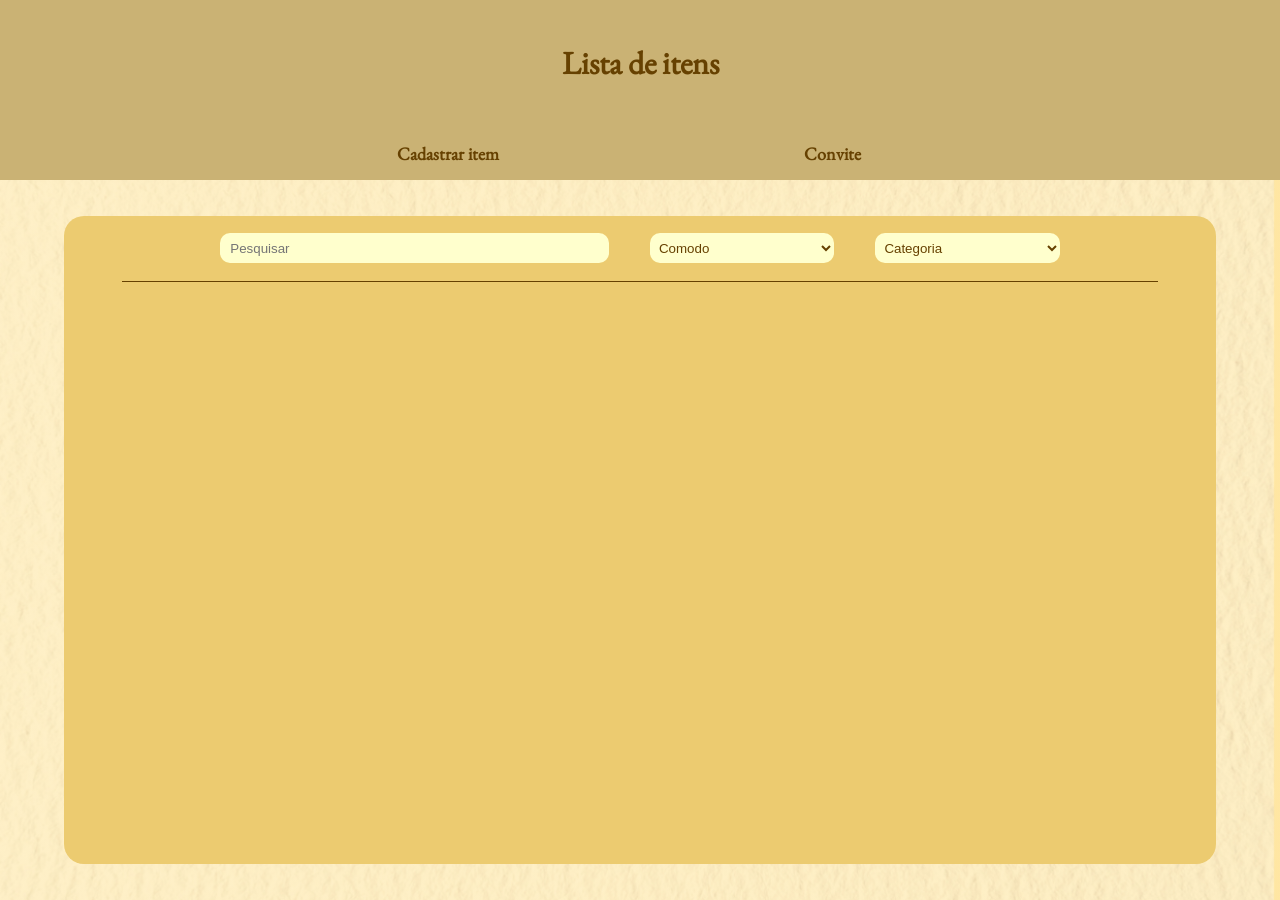
<file: index.html>
<!DOCTYPE html>
<html lang="pt-br">
<head>
	<meta charset="UTF-8">
	<meta name="viewport" content="width=device-width, initial-scale=1.0">
	<link rel="stylesheet" href="style.css">
	<title>Lista de itens</title>
</head>
<body>
	<header>
		<h1>Lista de itens</h1>
		<div class="links" id="links">
			<a href="./cadastrar/cadastrar.html">Cadastrar item</a>
			<a href="https://gadyelbertini.github.io/Convite/">Convite</a>
		</div>
	</header>
	<main>
		<div class="conteudo" id="conteudo">
			<div id="search" class="search">
				<input type="text" placeholder="Pesquisar" id="pesquisa">
				<select id="comodo">
					<option value="">Comodo</option>
				</select>
				<select id="categoria">
					<option value="">Categoria</option>
				</select>
			</div>
			<hr>
			<div class="list">
			</div>
			<div class="fundo" id="fundo">
			</div>
		</div>
		
	</main>
	<script src="main.js"></script>
</body>
</html>
</file>
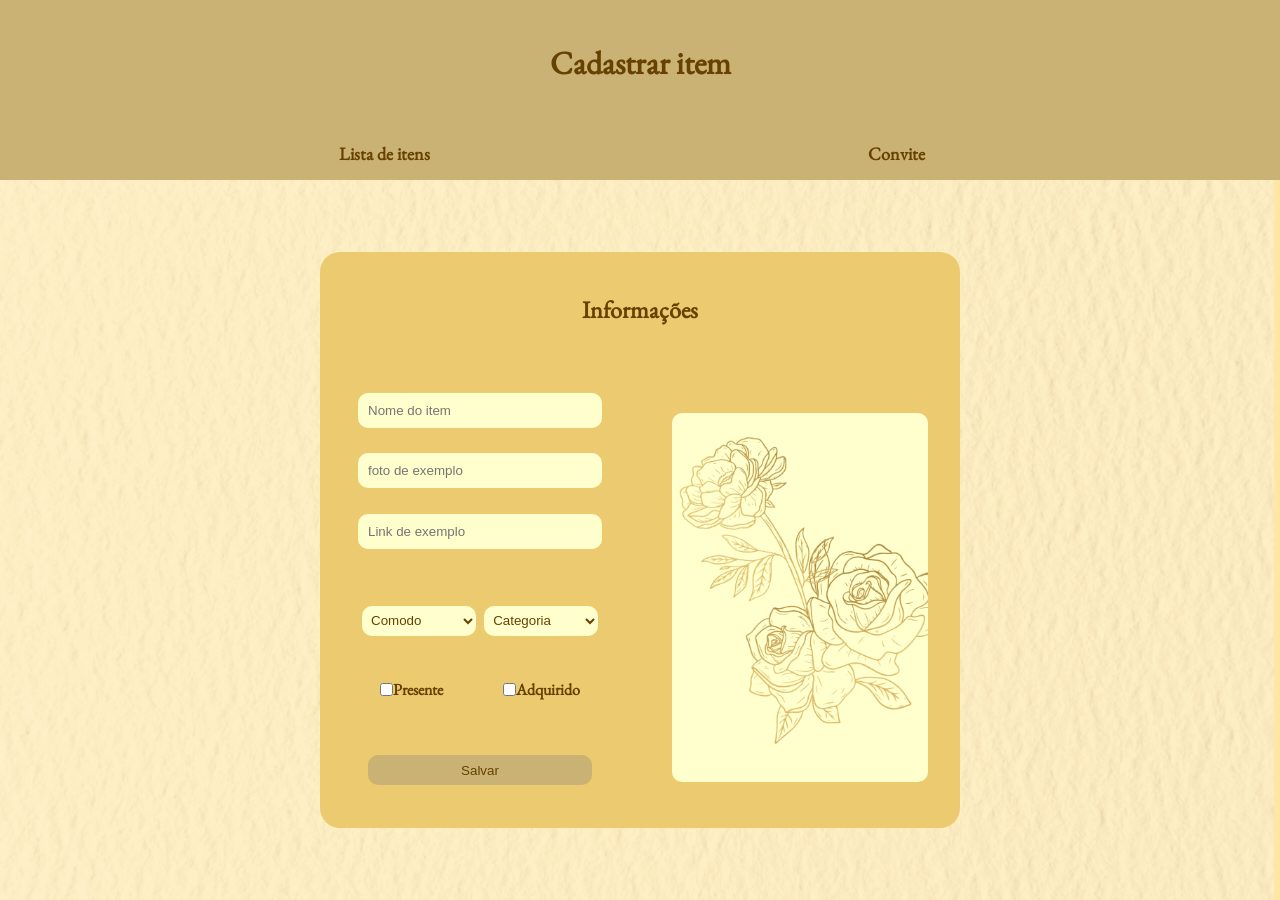
<file: cadastrar/cadastrar.html>
<!DOCTYPE html>
<html lang="pt-br">
<head>
	<meta charset="UTF-8">
	<meta name="viewport" content="width=device-width, initial-scale=1.0">
	<link rel="stylesheet" href="cadastrar.css">
	<title>Cadastrar item</title>
</head>
<body>
	<header>
		<h1>Cadastrar item</h1>
		<div class="links" id="links">
			<a href="./../index.html">Lista de itens</a>
			<a href="">Convite</a>
		</div>
	</header>
	<main>
		<form id="form" class="form">
			<h2 id="titulo">Informações</h2>
			<div class="content" id="content">
				<div class="foto" id="imagens">
					<div class="image">
						<img src="" id="amostra">
					</div>
				</div>
				<div class="entradas" id="entradas">
					<div class="inputs">
						<input type="text" id="nome" placeholder="Nome do item" required class="input">
						<input type="text" id="foto" placeholder="foto de exemplo" class="input">
						<input type="text" id="link-exemplo" placeholder="Link de exemplo" class="input">
					</div>
					<div class="selects">
						<select id="comodo" required>
							<option value="" selected disabled>Comodo</option>
						</select>
						<select id="categoria"required>
							<option value="" selected disabled>Categoria</option>
						</select>
					</div>
					<div class="checkbox">
						<label><input type="checkbox" name="presente" id="presente"><p>Presente</p></label>
						<label><input type="checkbox" name="adquirido" id="adquirido"><p>Adquirido</p></label>
					</div>
					<div class="button">
						<button type="submit">Salvar</button>
					</div>
				</div>
			</div>
		</form>
	</main>
	<script src="cadastrar.js"></script>
</body>
</html>
</file>
<file: style.css>
:root {
  --cor-1: #664101;
  --cor-2: #CAB274;
  --cor-3: #ECCB70;
  --cor-4: #FFFFCD;
  --cor-5: #FFFFFF;
  --cor-font: #b48b58;
}

*{
	margin: 0;
	padding: 0;
	border: 0;
	box-shadow: none;
}

@font-face {
  font-family: "Abramo";
  src: url("Assets/fonts/Abramo/Abramo\ Script.otf") format("opentype");
}

@font-face {
  font-family: "Garamond Italic";
  src: url("Assets/fonts/Garamond/EBGaramond-Italic-VariableFont_wght.ttf") format('truetype');
    font-weight: normal;
    font-style: normal;
}

@font-face {
  font-family: "Garamond";
  src: url("Assets/fonts/Garamond/EBGaramond-VariableFont_wght.ttf") format('truetype');
    font-weight: normal;
    font-style: normal;
}


@font-face {
  font-family: "Le Jour Script";
  src: url("Assets/fonts/LeJourScript/Le\ Jour\ Script\ Personal\ Use\ Only.otf") format("opentype");
}

html, body{
	width: 100vw;
	height: 100vh;
	font-family: "Garamond", sans-serif;
	background-image: 
	linear-gradient(
		rgba(255, 212, 95, 0.35),
		rgba(255, 212, 95, 0.35)
	),
	url(Assets/midia/imags/background_carta.png);
	background-size: cover;
	background-position: center;
	background-repeat: no-repeat;
}

header{
	width: 100%;
	height: 20%;
	background-color: var(--cor-2);
	display: flex;
	align-items: center;
	justify-content: center;
	flex-direction: column;
}

header > h1{
	width: 100%;
	height: 70%;
	text-align: center;
	align-content: center;
	color: var(--cor-1);
}

.links{
	width: 60%;
	height: 30%;
	display: flex;
	align-items: center;
	justify-content: center;
}

.links > a{
	width: 50%;
	height: 100%;
	align-content: center;
	text-align: center;
	text-decoration: none;
	color: var(--cor-1);
	font-size: large;
	font-weight: 700;
}

.links > a:hover{
	background-color: var(--cor-3);
}

main{
	width: 100%;
	height: 80%;
	display: flex;
	align-items: center;
	justify-content: center;
}

.conteudo{
	width: 90%;
	height: 90%;
	background-color: var(--cor-3);
	border-radius: 20px;
	display: flex;
	align-items: center;
	justify-content: center;
	flex-direction: column;
}

.search{
	width: 80%;
	height: 10%;
	display: flex;
	align-items: center;
	justify-content: space-evenly;
}

.search > input{
	width: 40%;
	height: 10px;
	padding: 10px;
	border-radius: 10px;
	background-color: var(--cor-4);
	color: var(--cor-1);
}

.search > select{
	width: 20%;
	height: 30px;
	padding: 5px;
	border-radius: 10px;
	background-color: var(--cor-4);
	color: var(--cor-1);
}

hr{
	width: 90%;
	height: 1px;
	background-color: var(--cor-1);
}

.list{
	width: 90%;
	height: 90%;
	overflow-y: scroll;
}

.item{
	width: 100%;
	height: 50px;
	display: flex;
	align-items: center;
	justify-content: center;
	border-bottom: solid var(--cor-1) 1px;
}

.infos{
	width: 70%;
	height: 100%;
	display: flex;
	align-items: center;
	justify-content: center;
}

.image{
	width: 45px;
	height: 45px;
	background-color: var(--cor-4);
	display: flex;
	align-items: center;
	justify-content: center;
}

.image > img{
	max-width: 45px;
	max-height: 45px;
	background-color: var(--cor-4);
}

.infos > h3{
	width: 50%;
	margin-left: 10px;
}

.infos > p{
	width: 25%;
}

.interacao{
	width: 30%;
	height: 100%;
	display: flex;
	align-items: center;
	justify-content: space-evenly;
}

.check{
	width: 60%;
	height: 100%;
	display: flex;
	align-items: center;
	justify-content: center;
}

.check > label{
	width: 100%;
	height: 50%;
	display: flex;
	align-items: center;
	justify-content: center;
}

.imagines{
	width: 30%;
	height: 100%;
	display: flex;
	align-items: center;
	justify-content: space-between;
}

.imagines > button{
	width: 35px;
	height: 35px;
}

.fundo{
	width: 100%;
	height: 80%;
	display: flex;
	align-items: center;
	justify-content: center;
	background-color: rgba(50, 50, 50, 0.5);
	position: absolute;
	display: none;
}

.preto{
	width: 100%;
	height: 100%;
	position: absolute;
	z-index: 2;
}

.form{
	width: 60%;
	height: 70%;
	background-color: var(--cor-3);
	display: flex;
	align-items: center;
	justify-content: center;
	flex-direction: column;
	border-radius: 20px;
	position: absolute;
	z-index: 3;
}

h2{
	width: 100%;
	height: 20%;
	color: var(--cor-1);
	text-align: center;
	align-content: center;
}

.content{
	width: 100%;
	height: 80%;
	display: flex;
	align-items: center;
	justify-content: center;
	flex-direction: row-reverse;
}

.entradas{
	width: 50%;
	height: 100%;
	display: flex;
	align-items: center;
	justify-content: center;
	flex-direction: column;
}

.inputs{
	width: 100%;
	height: 45%;
	display: flex;
	align-items: center;
	justify-content: space-evenly;
	flex-direction: column;
}

input{
	width: 70%;
	height: 15px;
	padding: 10px;
	border-radius: 10px;
	background-color: var(--cor-4);
	color: var(--cor-1);
}

.selects{
	width: 79%;
	height: 20%;
	display: flex;
	align-items: center;
	justify-content: space-evenly;
}

.selects > select{
	width: 45%;
	height: 30px;
	padding: 5px;
	border-radius: 10px;
	background-color: var(--cor-4);
	color: var(--cor-1);
}

.checkbox{
	width: 100%;
	height: 10%;
	display: flex;
	align-items: center;
	justify-content: space-evenly;
}

label{
	display: flex;
	align-items: center;
	justify-content: center;
}

label > p{
	font-weight: 700;
	color: var(--cor-1);
}

.button{
	width: 100%;
	height: 25%;
	display: flex;
	align-items: center;
	justify-content: center;
}

.button > button{
	width: 70%;
	height: 30px;
	padding: 5px;
	border-radius: 10px;
	background-color: var(--cor-2);
	color: var(--cor-1);
}

.button > button:hover{
	background-color: var(--cor-1);
	color: var(--cor-2);
}

.button > button:active{
	background-color: var(--cor-4);
	color: var(--cor-1);
}

.foto{
	width: 50%;
	height: 100%;
	display: flex;
	align-items: center;
	justify-content: center;
}

.imagees{
	width: 80%;
	height: 80%;
	background-color: var(--cor-4);
	border-radius: 10px;
	display: flex;
	align-items: center;
	justify-content: center;
}

.imagees > img{
	max-width: 100%;
	max-height: 100%;
	border-radius: 10px;
}
</file>
<file: cadastrar/cadastrar.css>
:root {
  --cor-1: #664101;
  --cor-2: #CAB274;
  --cor-3: #ECCB70;
  --cor-4: #FFFFCD;
  --cor-5: #FFFFFF;
  --cor-font: #b48b58;
}

*{
	margin: 0;
	padding: 0;
	border: 0;
	box-shadow: none;
}

@font-face {
  font-family: "Abramo";
  src: url("./../Assets/fonts/Abramo/Abramo\ Script.otf") format("opentype");
}

@font-face {
  font-family: "Garamond Italic";
  src: url("./../Assets/fonts/Garamond/EBGaramond-Italic-VariableFont_wght.ttf") format('truetype');
    font-weight: normal;
    font-style: normal;
}

@font-face {
  font-family: "Garamond";
  src: url("./../Assets/fonts/Garamond/EBGaramond-VariableFont_wght.ttf") format('truetype');
    font-weight: normal;
    font-style: normal;
}


@font-face {
  font-family: "Le Jour Script";
  src: url("./../Assets/fonts/LeJourScript/Le\ Jour\ Script\ Personal\ Use\ Only.otf") format("opentype");
}

html, body{
	width: 100vw;
	height: 100vh;
	font-family: "Garamond", sans-serif;
	background-image: 
	linear-gradient(
		rgba(255, 212, 95, 0.35),
		rgba(255, 212, 95, 0.35)
	),
	url(./../Assets/midia/imags/background_carta.png);
	background-size: cover;
	background-position: center;
	background-repeat: no-repeat;
}

header{
	width: 100%;
	height: 20%;
	background-color: var(--cor-2);
	display: flex;
	align-items: center;
	justify-content: center;
	flex-direction: column;
}

header > h1{
	width: 100%;
	height: 70%;
	text-align: center;
	align-content: center;
	color: var(--cor-1);
}

.links{
	width: 60%;
	height: 30%;
	display: flex;
	align-items: center;
	justify-content: center;
}

.links > a{
	width: 50%;
	height: 100%;
	align-content: center;
	text-align: center;
	text-decoration: none;
	color: var(--cor-1);
	font-size: large;
	font-weight: 700;
}

.links > a:hover{
	background-color: var(--cor-3);
}

main{
	width: 100%;
	height: 80%;
	display: flex;
	align-items: center;
	justify-content: center;
}

.form{
	width: 90%;
	height: 80%;
	background-color: var(--cor-3);
	display: flex;
	align-items: center;
	justify-content: center;
	flex-direction: column;
	border-radius: 20px;
}

h2{
	width: 100%;
	height: 20%;
	color: var(--cor-1);
	text-align: center;
	align-content: center;
}

.content{
	width: 100%;
	height: 80%;
	display: flex;
	align-items: center;
	justify-content: center;
	flex-direction: row-reverse;
}

.entradas{
	width: 50%;
	height: 100%;
	display: flex;
	align-items: center;
	justify-content: center;
	flex-direction: column;
}

.inputs{
	width: 100%;
	height: 45%;
	display: flex;
	align-items: center;
	justify-content: space-evenly;
	flex-direction: column;
}

input{
	width: 70%;
	height: 15px;
	padding: 10px;
	border-radius: 10px;
	background-color: var(--cor-4);
	color: var(--cor-1);
}

.selects{
	width: 79%;
	height: 20%;
	display: flex;
	align-items: center;
	justify-content: space-evenly;
}

.selects > select{
	width: 45%;
	height: 30px;
	padding: 5px;
	border-radius: 10px;
	background-color: var(--cor-4);
	color: var(--cor-1);
}

.checkbox{
	width: 100%;
	height: 10%;
	display: flex;
	align-items: center;
	justify-content: space-evenly;
}

label{
	display: flex;
	align-items: center;
	justify-content: center;
}

label > p{
	font-weight: 700;
	color: var(--cor-1);
}

.button{
	width: 100%;
	height: 25%;
	display: flex;
	align-items: center;
	justify-content: center;
}

.button > button{
	width: 70%;
	height: 30px;
	padding: 5px;
	border-radius: 10px;
	background-color: var(--cor-2);
	color: var(--cor-1);
}

.button > button:hover{
	background-color: var(--cor-1);
	color: var(--cor-2);
}

.button > button:active{
	background-color: var(--cor-4);
	color: var(--cor-1);
}

.foto{
	width: 50%;
	height: 100%;
	display: flex;
	align-items: center;
	justify-content: center;
	
}

.image{
	width: 80%;
	height: 80%;
	background-color: var(--cor-4);
	border-radius: 10px;
	display: flex;
	align-items: center;
	justify-content: center;
}

.image > img{
	max-width: 100%;
	max-height: 100%;
	border-radius: 10px;
}
</file>
